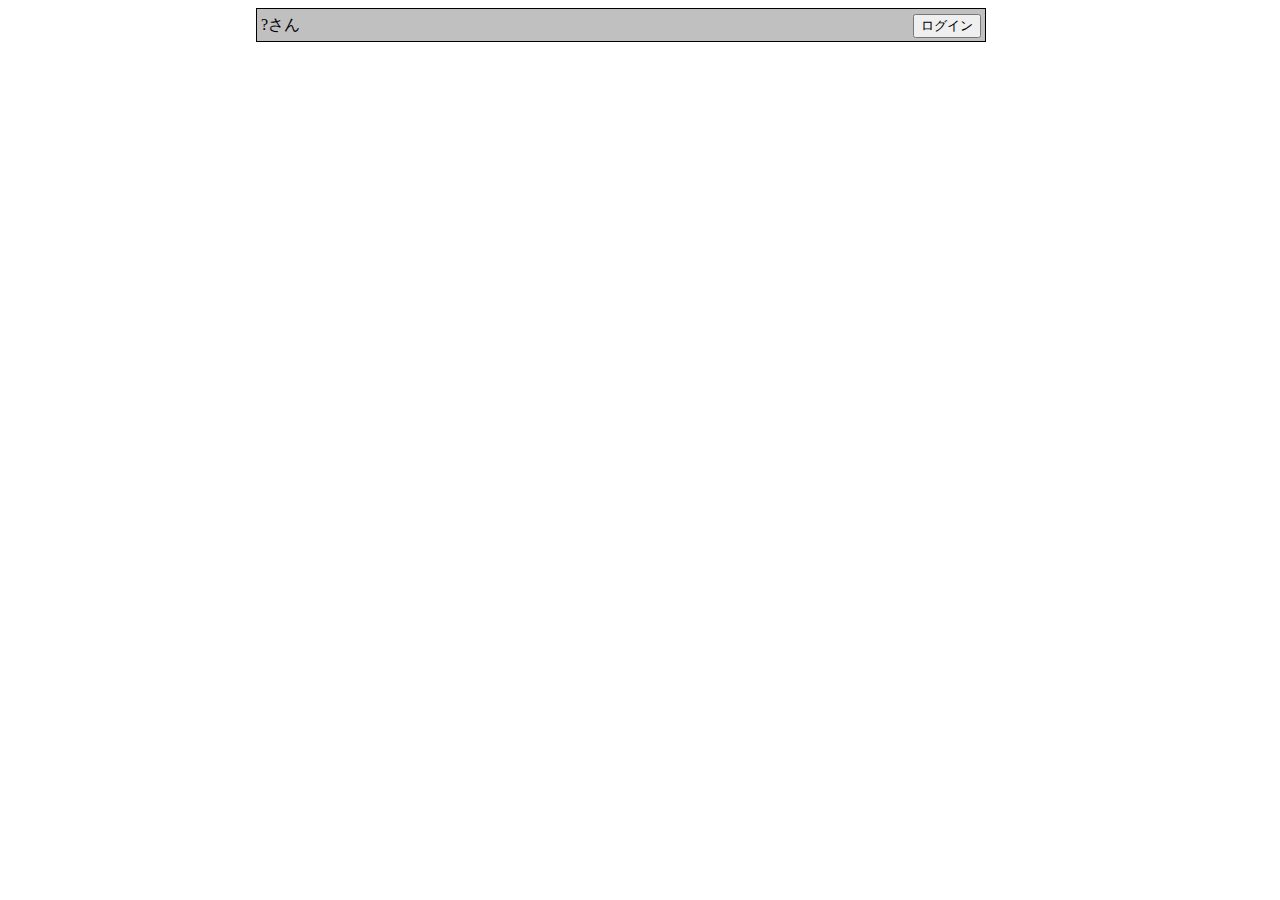
<file: WebContent/example/lesson06/index.html>
<!DOCTYPE html>
<html>
<head>
	<meta http-equiv="Content-Type" content="text/html; charset=UTF-8"/>
	<title>サンプル</title>
	<link rel="stylesheet" type="text/css" href="index.css"/>
	<script type="text/javascript" src="index.js"></script>
</head>
<body>
	<div id="page">
		<div id="header">
			<div id="header-username_area">
				<span id="header-username"></span>さん
			</div>
			<div id="header-logout_button_area">
				<button id="header-logout_button" type="button">ログアウト</button>
			</div>
			<div id="header-login_button_area">
				<button id="header-login_button" type="button">ログイン</button>
			</div>
		</div>
	</div>
	<div id="login_dialog">
		<div>
			<label>ユーザ名</label>
			<input id="login_dialog-username_field" type="text" maxlength="16"></input>
		</div>
		<div>
			<div id="login_dialog-cancel_button_area">
				<button id="login_dialog-cancel_button" type="button">キャンセル</button>
			</div>
			<div id="login_dialog-login_button_area">
				<button id="login_dialog-login_button" type="button">ログイン</button>
			</div>
		</div>
	</div>
	<!--div id="logout_dialog">
		<div>
			<span id="logout_dialog-username"></span>さんはログアウトしました．
		</div>
		<div>
			<div id="logout_dialog-close_button-area">
				<button id="logout_dialog-close_button">クローズ</button>
			</div>
		</div>
	</div-->
</body>
</html>
</file>
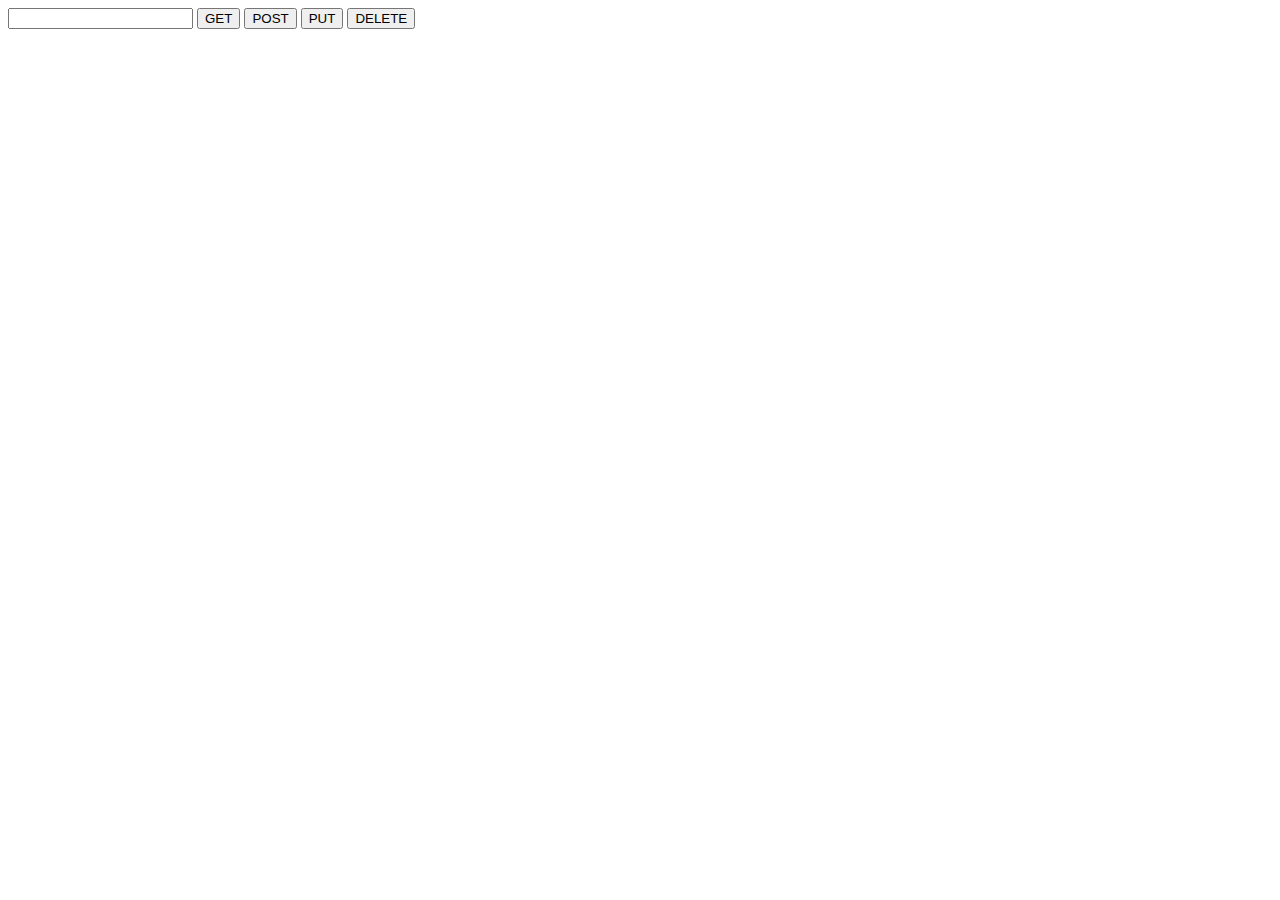
<file: WebContent/example/lesson07/index.html>
<!DOCTYPE html>
<html>
<head>
	<meta http-equiv="Content-Type" content="text/html; charset=UTF-8"/>
	<title>サンプル</title>
	<script type="text/javascript" src="index.js"></script>
</head>
<body>
	<form>
		<input id="message" type="text"/>
		<button id="get_button" type="button">GET</button>
		<button id="post_button" type="button">POST</button>
		<button id="put_button" type="button">PUT</button>
		<button id="delete_button" type="button">DELETE</button>
	</form>
	<div id="echo_message"></div>
</body>
</html>
</file>
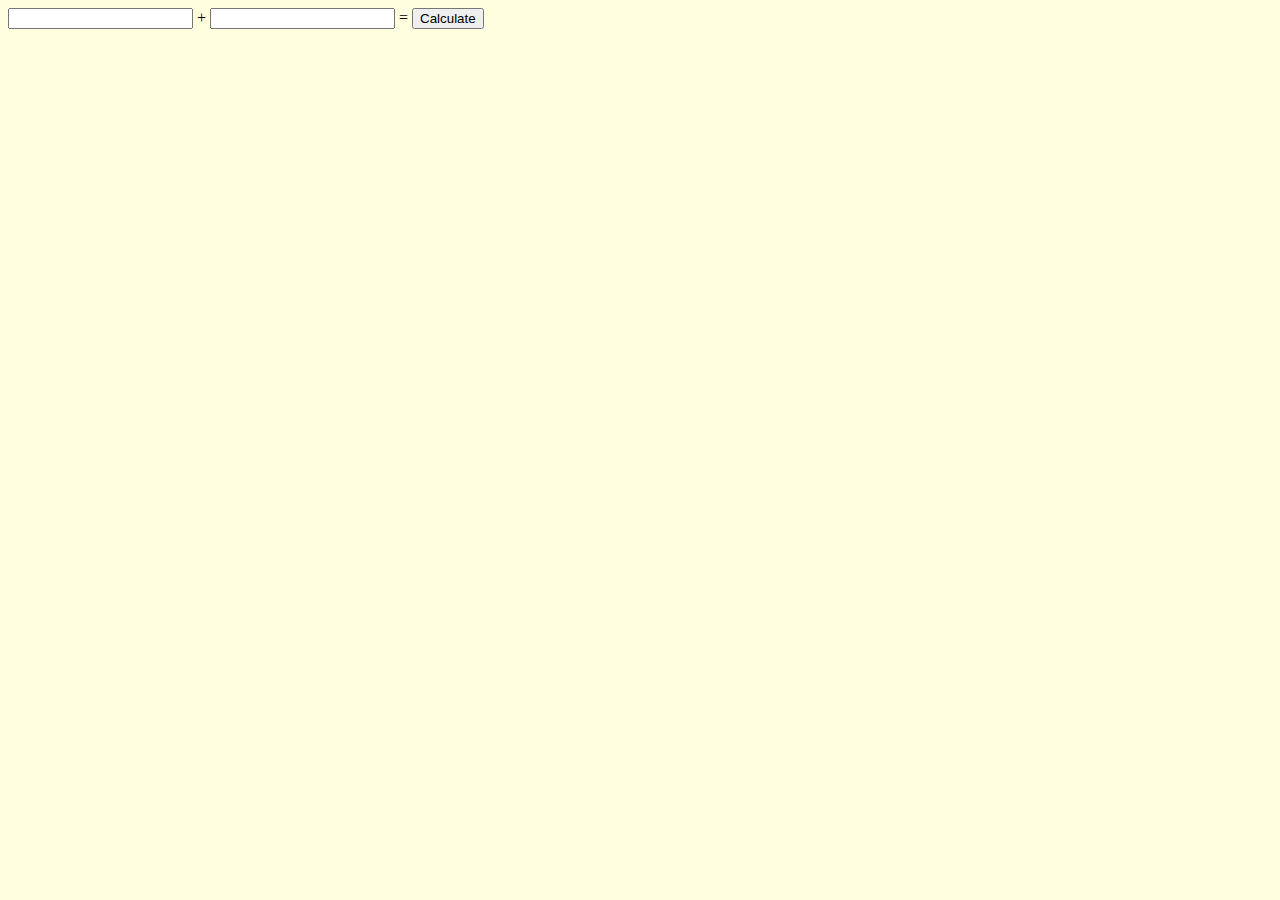
<file: WebContent/exercise/lesson06/index.html>
<!DOCTYPE html>
<html>
<head>
	<meta http-equiv="Content-Type" content="text/html; charset=UTF-8">
	<title>Adder</title>
	<link rel="stylesheet" type="text/css" href="index.css"/>
	<script type="text/javascript" src="index.js"></script>
</head>
<body>
	<div class="adder">
		<input id="input1" type="text"/> +
		<input id="input2" type="text"/> =
		<span id="output"></span>
		<button id="calculate_button">Calculate</button>
	</div>
</body>
</html>
</file>
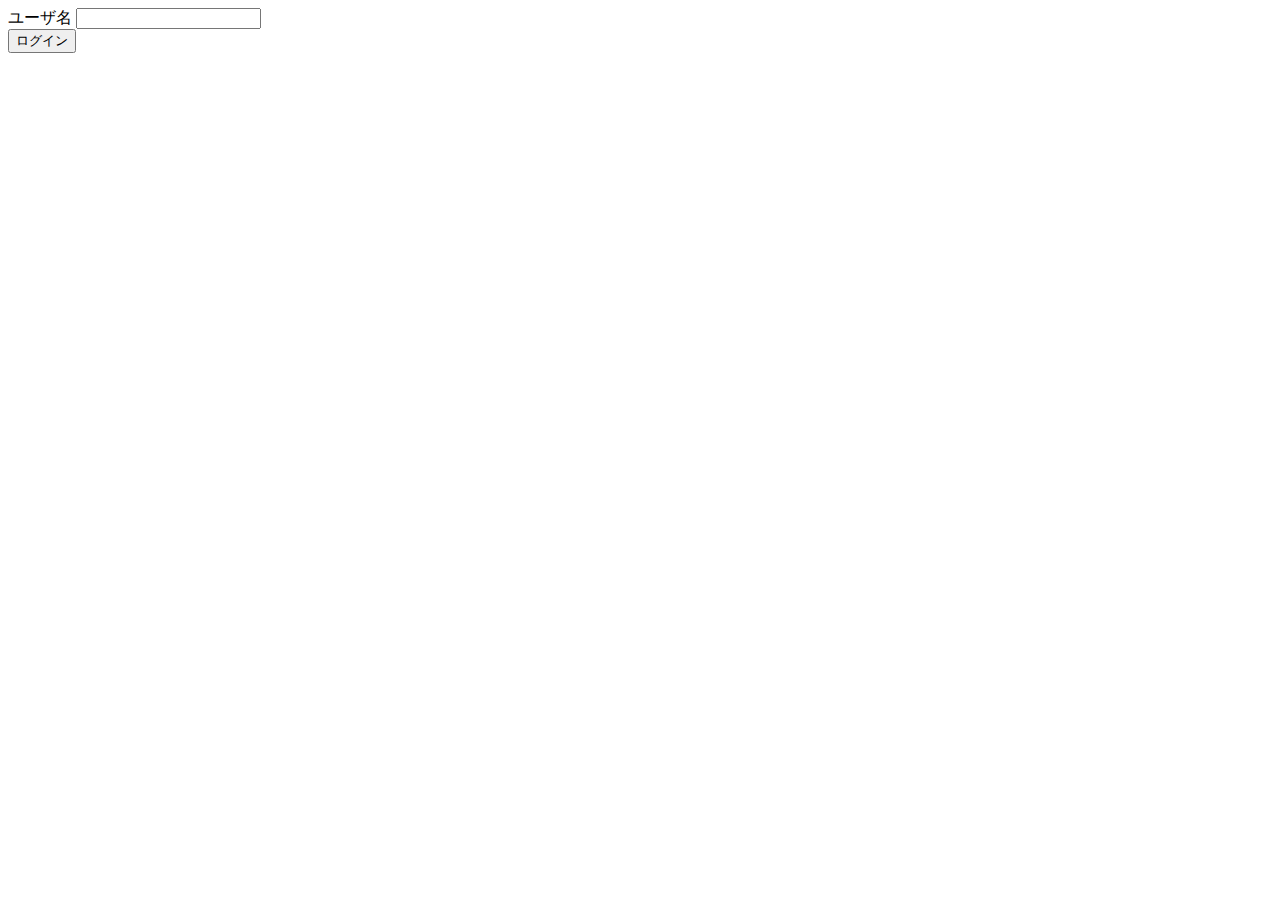
<file: WebContent/example/lesson03/login.html>
<!DOCTYPE html>
<html>
<head>
<title>ログイン</title>
<meta charset="UTF-8"/>
</head>
<body>
<div class="page">
<form id="login_form" method="post" action="index.html">
<div>
<span id="login_form_username_heading">ユーザ名</span>
<input id="login_form_username_field" type="text" name="name" maxlength="16"/>
</div>
<div>
<input id="login_form_submit" type="submit" value="ログイン"/>
</div>
</form>
</div>
</body>
</html>
</file>
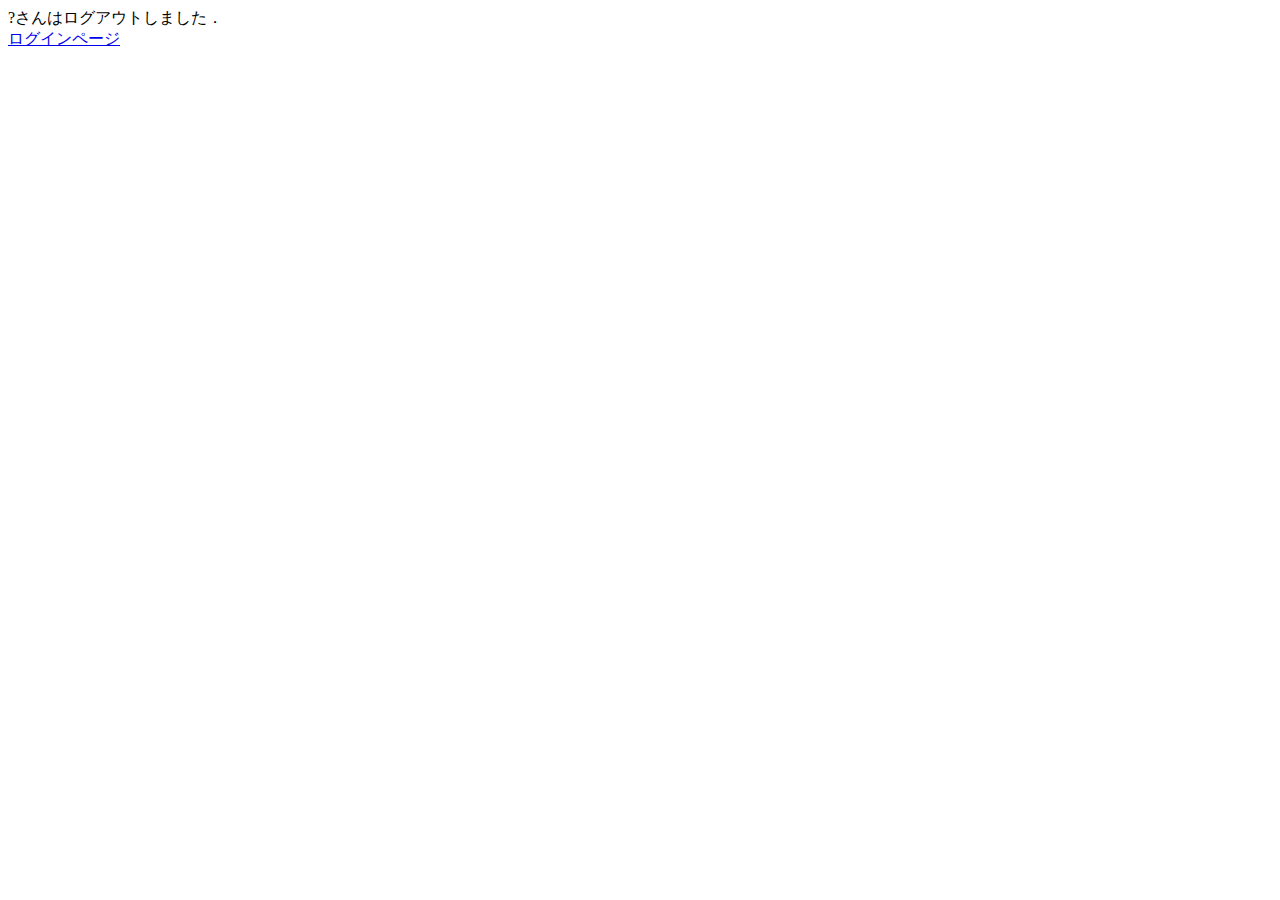
<file: WebContent/example/lesson03/logout.html>
<!DOCTYPE html>
<html>
<head>
<title>ログアウト</title>
<meta charset="UTF-8"/>
</head>
<body>
<div class="page">
<div id="logout_box">
<div id="logout_box_message">?さんはログアウトしました．</div>
<div><a id="logout_box_login_link" href="login.html">ログインページ</a></div>
</div>
</div>
</body>
</html>
</file>
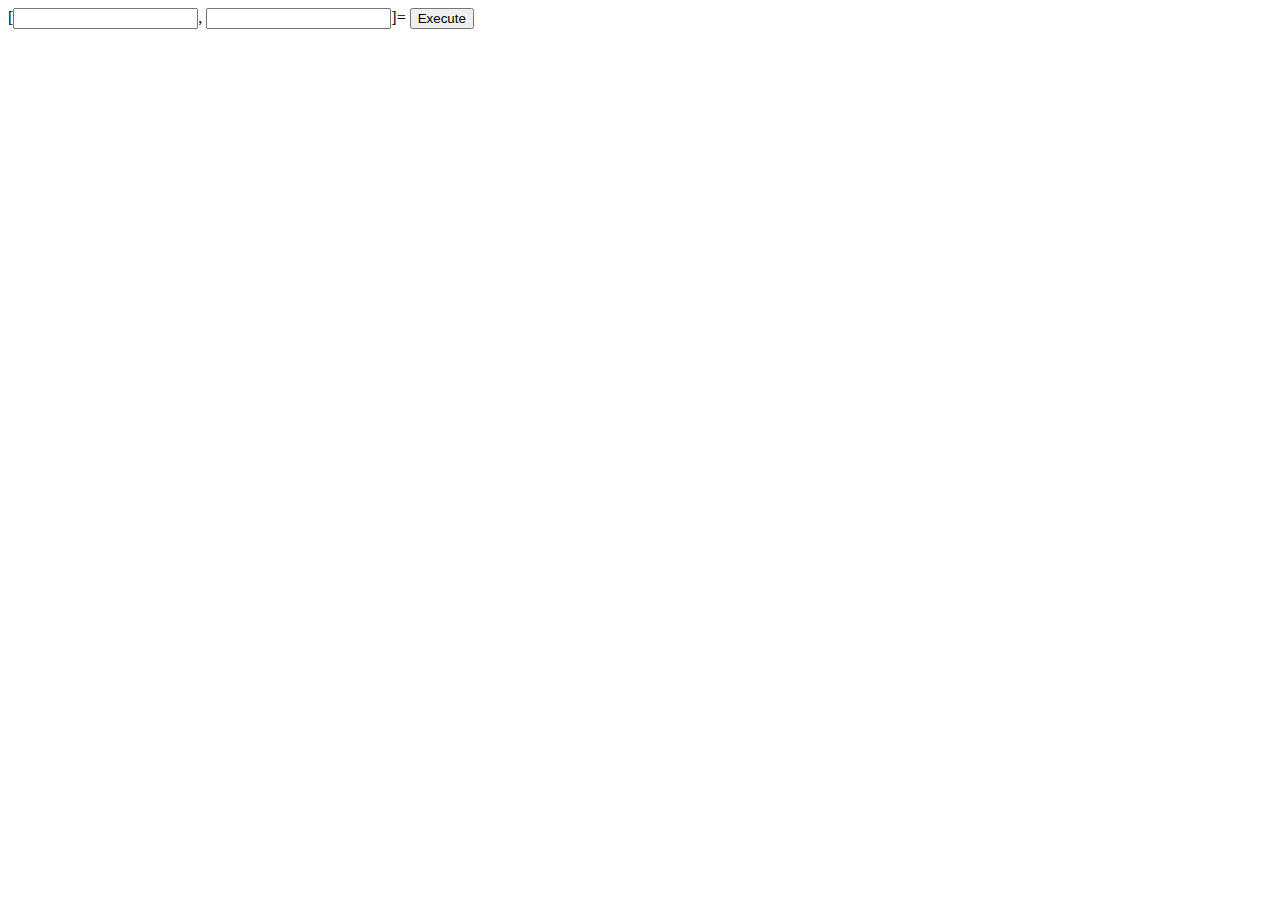
<file: WebContent/example/lesson04/input.html>
<!DOCTYPE html>
<html>
<head>
<meta http-equiv="Content-Type" content="text/html; charset=UTF-8"/>
<title>Enumerator</title>
</head>
<body>
<form method="get" action="execute">
[<input type="text" name="input1"/>,
 <input type="text" name="input2"/>]=
<input type="submit" value="Execute"/>
</form>
</body>
</html>
</file>
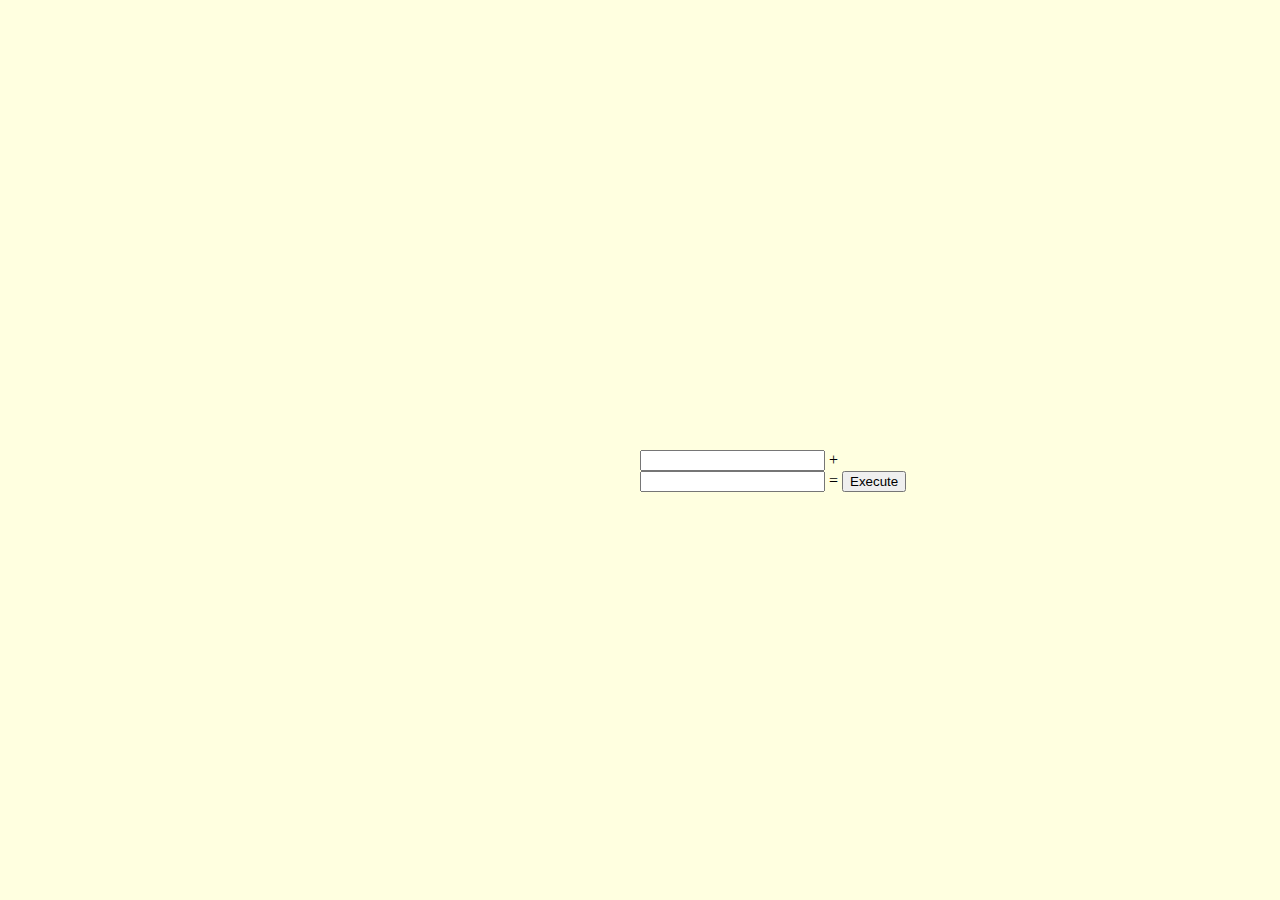
<file: WebContent/exercise/lesson03/input.html>
<!DOCTYPE html>
<html>
<head>
<title>Adder</title>
<meta charset="UTF-8"/>
<link rel="stylesheet" type="text/css" href="style.css" />
</head>
<body>
<div class="input">
<form method="post" action="output.html">
<input  type="text" name="input1" value=""> +
<input  type="text" name="input2" value=""> =
<input  name ="output" type="submit" value="Execute">
</form>
</div>
</body>
</html>
</file>
<file: WebContent/example/lesson06/index.css>
body {
    width: 95%;
	text-align: center;
}

#page {
	width: 720px;
    margin: 0px auto 0px auto;
    padding: 0px;
	text-align: left;
}

#header {
	position: relative;
	top: 0px;
	left: 0px;
	width: 720px;
    height: 24px;
	margin: 0px;
	padding: 4px;
	background-color: silver;
 	border-style: solid;
	border-color: black;
	border-width: 1px;
	line-height: 24px;
}

#header-username_area {
	float: left;
}

#header-logout_button_area {
	float: right;
}

#header-login_button_area {
	float: right;
}

#login_dialog {
	position: absolute;
	top: 50%;
	left: 50%;
	width: 344px;
	height: 48px;
	margin-left: -172px;
	margin-top: -24px;
	padding: 8px;
	border-style: solid;
	border-color: black;
	border-width: 1px;
	text-align: left;
}


#login_dialog-cancel_button_area {
	float: right;
}

#login_dialog-login_button_area {
	float: right;
}

#logout_dialog {
	position: absolute;
	top: 50%;
	left: 50%;
	width: 344px;
	height: 48px;
	margin-left: -172px;
	margin-top: -24px;
	padding: 8px;
	border-style: solid;
	border-color: black;
	border-width: 1px;
	text-align: center;
}

#logout_dialog-close_button_area {
	float: right;
}
</file>
<file: WebContent/exercise/lesson06/index.css>
body {
  background-color: LightYellow;
}
.input{
  position: absolute;
  top: 50%;
  left: 50%;
  width: 320px;
  height: 24px;
}
.output{
  position: absolute;
  top: 50%;
  left: 50%;
  width: 320px;
  height: 24px;
}
#output{
  color: red;
}
</file>
<file: WebContent/exercise/lesson03/style.css>
body {
  background-color: LightYellow;
}
.input{
  position: absolute;
  top: 50%;
  left: 50%;
  width: 320px;
  height: 24px;
}
.output{
  position: absolute;
  top: 50%;
  left: 50%;
  width: 320px;
  height: 24px;
}
#output{
  color: red;
}
</file>
